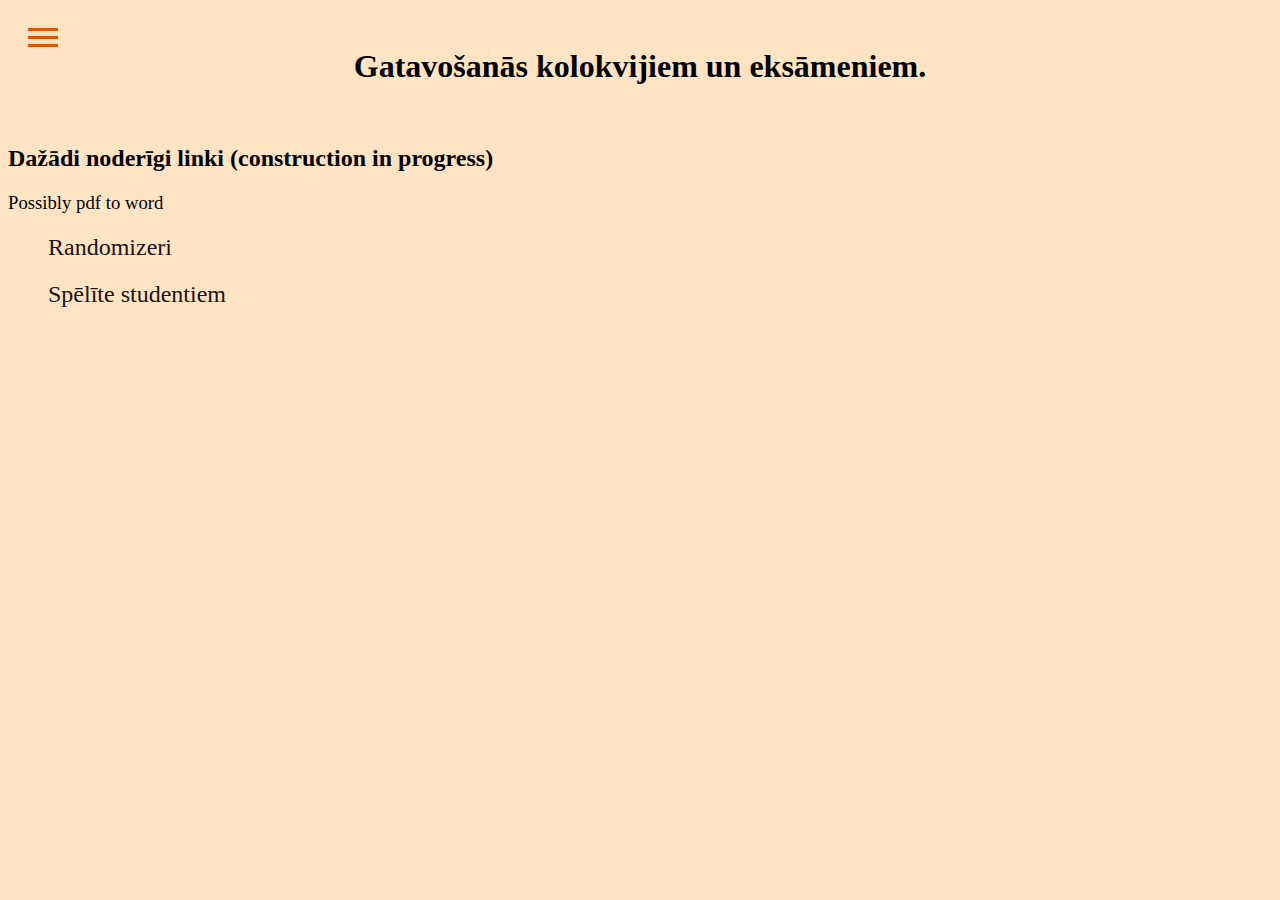
<file: index.html>
<!DOCTYPE html>
<html lang="lv">
    <head> 
        
        <title> Sākums </title> 
        <style> 
            h1{text-align: center;} 
        </style> 
    </head> 
    <head>
        <!-- Other head elements -->
        <link rel="icon" href="favicon.ico" type="image/x-icon">
        <!-- Additional head elements -->
    </head>
    
    <meta charset="UTF-8">
    <meta name="viewport" content="width=device-width, initial-scale=1.0">
    <title>Collapsible Content</title>
    <style>

    </style>
</head>
<body>

<div class="stripes-container" onclick="toggleSidebar()">
    <div class="stripe" id="top-stripe"></div>
    <div class="stripe middle" id="middle-stripe"></div>
    <div class="stripe bottom" id="bottom-stripe"></div>
</div>

<div class="sidebar" id="sidebar">
    <div class="content">
        <!-- Your content here -->
        <br>
        <br>
        <a href="index.html">Sākums</a>
        <br>
        <a href="anatomija.html">Anatomijas kolokvijiem</a>
        <br>
        <a href="histologija.html">Histoloģijas kolokvijiem</a>
        <br>
        <a href="randomizeri.html">Randomizeri</a>
    </div>
</div>

<script>
    var sidebar = document.getElementById('sidebar');
    var stripesContainer = document.querySelector('.stripes-container');
    var topStripe = document.getElementById('top-stripe');
    var middleStripe = document.getElementById('middle-stripe');
    var bottomStripe = document.getElementById('bottom-stripe');

    var isCollapsed = true;

    function toggleSidebar() {
        if (isCollapsed) {
            sidebar.style.left = '0';
            isCollapsed = false;
        } else {
            sidebar.style.left = '-300px';
            isCollapsed = true;
        }
        topStripe.classList.toggle('collapsed');
        middleStripe.classList.toggle('collapsed');
        bottomStripe.classList.toggle('collapsed');
        
        // Toggle expanded class on stripes container
        stripesContainer.classList.toggle('expanded', !isCollapsed);
    }
</script>
<title>kolokvijiem</title>
<link rel="stylesheet" href="styles.css">
<body> 
        <h1><span style="font-weight: bold;">Gatavošanās kolokvijiem un eksāmeniem.</span></h1> 
    </body> 
<br>
<body>
    <h2><span style="font-weight: bold;">Dažādi noderīgi linki (construction in progress)</span></h2>
    <h3>Possibly pdf to word</h3>
    <nav>
        <ul>
            <lin><h2><span style="font-weight: bold;"><a href="randomizeri.html">Randomizeri</a></span></h2></lin>
            <lin><h2><span style="font-weight: bold;"><a href="pacman.html">Spēlīte studentiem</a></span></h2></lin>
        </ul>
    </nav>
</body>    
</html>
</file>
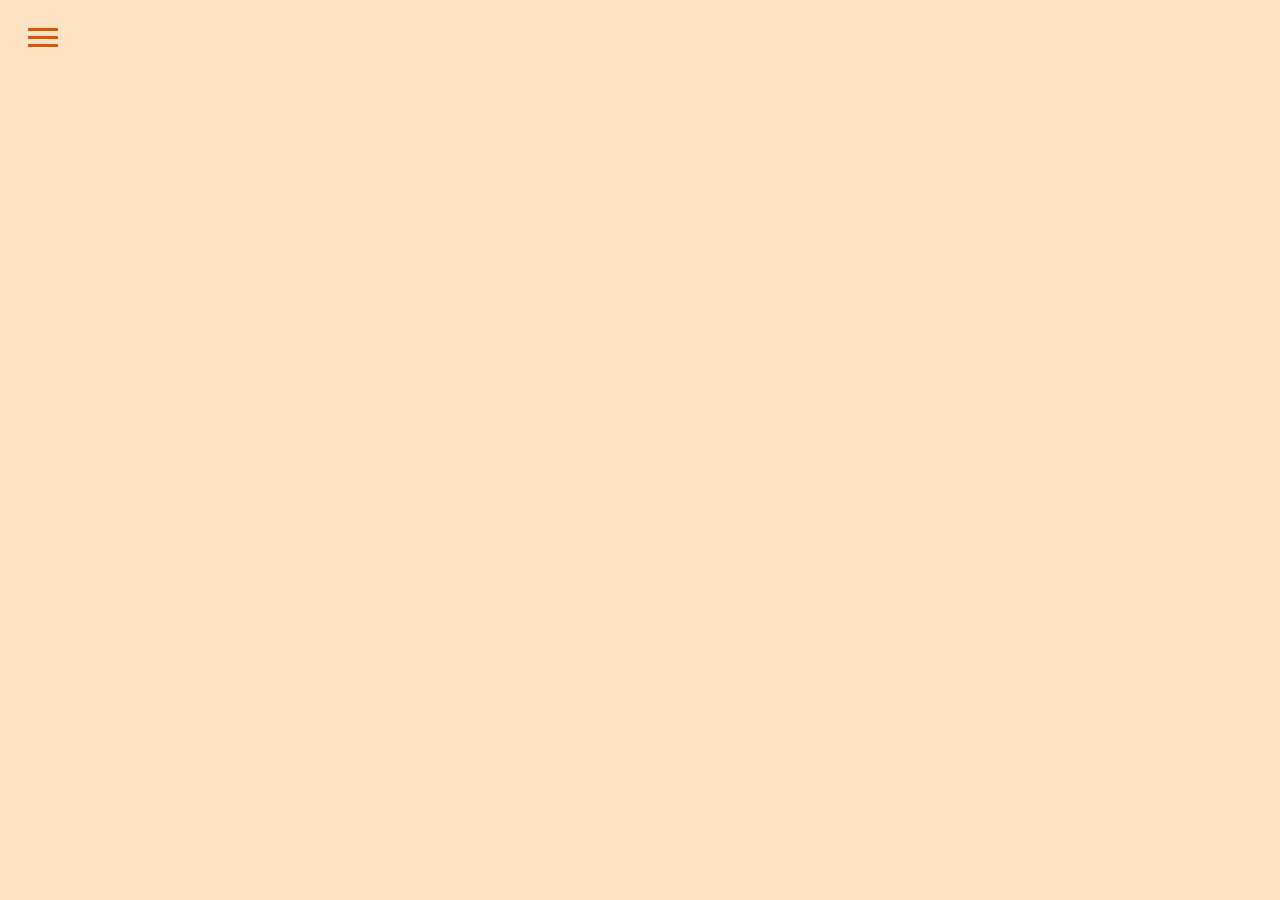
<file: histologija.html>
<!DOCTYPE html>
<html lang="lv">
    <head> 
        <title>Histoloģija</title> 
        <style> 
            h1{text-align: center;} 
        </style> 
    </head> 
    
    <meta charset="UTF-8">
    <meta name="viewport" content="width=device-width, initial-scale=1.0">
    <title>Collapsible Content</title>
    <style>

    </style>
</head>
<body>

<div class="stripes-container" onclick="toggleSidebar()">
    <div class="stripe" id="top-stripe"></div>
    <div class="stripe middle" id="middle-stripe"></div>
    <div class="stripe bottom" id="bottom-stripe"></div>
</div>

<div class="sidebar" id="sidebar">
    <div class="content">
        <!-- Your content here -->
        <br>
        <br>
        <a href="index.html">Sākums</a>
        <br>
        <a href="anatomija.html">Anatomijas kolokvijiem</a>
        <br>
        <a href="histologija.html">Histoloģijas kolokvijiem</a>
        <br>
        <a href="randomizeri.html">Randomizeri</a>
    </div>
</div>

<script>
    var sidebar = document.getElementById('sidebar');
    var stripesContainer = document.querySelector('.stripes-container');
    var topStripe = document.getElementById('top-stripe');
    var middleStripe = document.getElementById('middle-stripe');
    var bottomStripe = document.getElementById('bottom-stripe');

    var isCollapsed = true;

    function toggleSidebar() {
        if (isCollapsed) {
            sidebar.style.left = '0';
            isCollapsed = false;
        } else {
            sidebar.style.left = '-300px';
            isCollapsed = true;
        }
        topStripe.classList.toggle('collapsed');
        middleStripe.classList.toggle('collapsed');
        bottomStripe.classList.toggle('collapsed');
        
        // Toggle expanded class on stripes container
        stripesContainer.classList.toggle('expanded', !isCollapsed);
    }
</script>
<title>kolokvijiem</title>
<link rel="stylesheet" href="styles.css
"> 
</html>
</file>
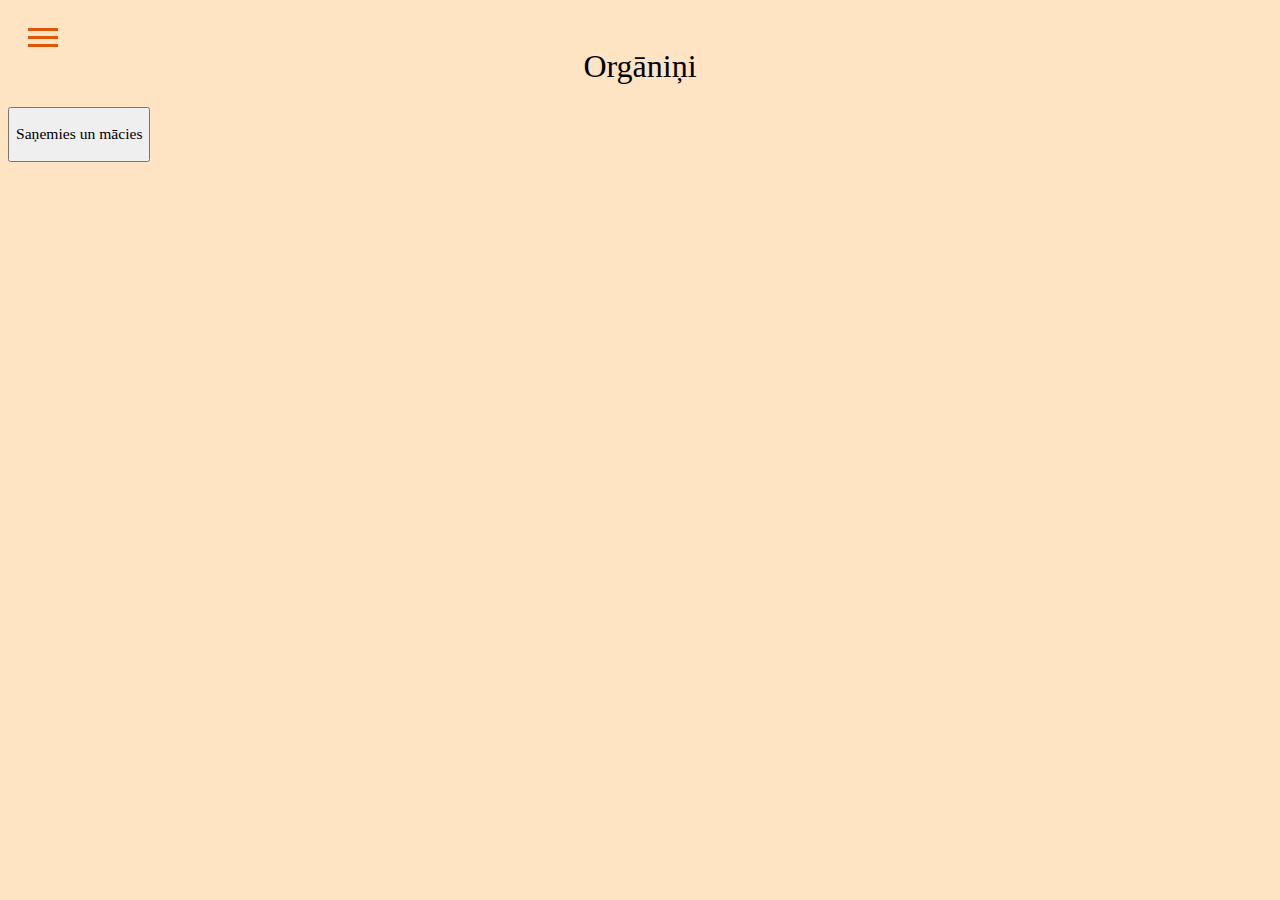
<file: randomizeranatomijaorgani.html>
<!DOCTYPE html>
<html lang="lv">
    <head> 
        <title>Histoloģija</title> 
        <style> 
            h1{text-align: center;} 
        </style> 
    </head> 
    
    <meta charset="UTF-8">
    <meta name="viewport" content="width=device-width, initial-scale=1.0">
    <title>Collapsible Content</title>
    <style>

    </style>
</head>
<body>

<div class="stripes-container" onclick="toggleSidebar()">
    <div class="stripe" id="top-stripe"></div>
    <div class="stripe middle" id="middle-stripe"></div>
    <div class="stripe bottom" id="bottom-stripe"></div>
</div>

<div class="sidebar" id="sidebar">
    <div class="content">
        <!-- Your content here -->
        <br>
        <br>
        <a href="index.html">Sākums</a>
        <br>
        <a href="anatomija.html">Anatomijas kolokvijiem</a>
        <br>
        <a href="histologija.html">Histoloģijas kolokvijiem</a>
        <br>
        <a href="randomizeri.html">Randomizeri</a>
    </div>
</div>
<style>
    /* Style for the button */
    #random-terms-container button {
        margin-left: 40px; /* Adjust margin as needed */
        margin-top: 10px; /* Add top margin to create space */
        padding: 10px 20px; /* Add padding to increase button size */
        font-size: 24px; /*size of font*/
        background-color: #007bff; /* Default background color */
        color: #ffffff; /* Default text color */
        border: none;
        cursor: pointer;
    }    
    /* Style for the randomized terms container */
    #random-terms-container #random-terms {
        margin-left: 20px; /* Adjust margin as needed */
        margin-top: 10px; /* Add top margin to create space */
    }
</style>
<script>
    var sidebar = document.getElementById('sidebar');
    var stripesContainer = document.querySelector('.stripes-container');
    var topStripe = document.getElementById('top-stripe');
    var middleStripe = document.getElementById('middle-stripe');
    var bottomStripe = document.getElementById('bottom-stripe');

    var isCollapsed = true;

    function toggleSidebar() {
        if (isCollapsed) {
            sidebar.style.left = '0';
            isCollapsed = false;
        } else {
            sidebar.style.left = '-300px';
            isCollapsed = true;
        }
        topStripe.classList.toggle('collapsed');
        middleStripe.classList.toggle('collapsed');
        bottomStripe.classList.toggle('collapsed');
        
        // Toggle expanded class on stripes container
        stripesContainer.classList.toggle('expanded', !isCollapsed);
    }
    
</script>
    <title>Randomized Terms</title>
    <script>
        // Define an array of terms
        var terms = [

        "Glandula submandibularis",
        "Glandula sublingualis",
        "Glandula parotidea",
        "Ductus parotideus",
        "Vallecula epiglottica",
        "Tonsilla lingualis",
        "Palatum durum",
        "Palatum molle, velum palatinum",
        "Uvula",
        "Arcus palatoglossus",
        "Arcus palatopharyngeus",
        "Tonsilla palatina",
        "Pars nasalis pharyngis",
        "Fornix pharyngis",
        "Tonsilla pharyngealis",
        "Ostium pharyngeum tubae auditivae",
        "Pars oralis pharyngis",
        "Pars laryngea pharyngis",
        "Aditus laryngis",
        "Ostium oesophageum",
        "Oesophagus",
        "Curvatura major",
        "Curvatura minor",
        "Ostium cardiacum",
        "Pars cardiaca",
        "Fundus gastricus",
        "Corpus gastricum",
        "Pars pylorica",
        "Ostium pyloricum",
        "Plicae gastricae",
        "M. sphincter pyloricus",
        "Plicae circulares",
        "Pars superior duodeni",
        "Pars descendens duodeni",
        "Papilla duodeni major",
        "Pars horizontalis, pars ascendens duodeni",
        "Flexura duodenojejunalis",
        "Ostium ileale",
        "Haustrae coli",
        "Plicae semilunares",
        "Appendices omentales",
        "Taenia omentalis",
        "Ampulla recti",
        "Canalis analis",
        "Anus",
        "Hepar (facies diaphragmatica, facies visceralis)",
        "Area nuda",
        "Lig. falciforme hepatis",
        "Fossa vesicae biliaris",
        "Sulcus v. cavae, v. cava inferior",
        "Porta hepatis",
        "Ductus hepaticus communis",
        "V. portae, a. hepatica propria",
        "Vesica biliaris (fundus, corpus, collum vesicae biliaris)",
        "Ductus cysticus",
        "Ductus choledochus",
        "Caput pancreatis",
        "Corpus et cauda pancreatis",
        "Excavatio rectouterina",
        "Excavatio vesicouterina",
        "Excavatio rectovesicalis",
        "Splen (facies diaphragmatica, visceralis)",
        "Hilum splenicum",
        "Auricula dextra, sinistra",
        "Sulcus interventricularis anterior, posterior",
        "Sulcus coronarius",
        "Apex cordis",
        "Ostium venae cavae superioris",
        "Ostium venae cavae inferioris",
        "Ostium sinus coronarii",
        "Fossa ovalis, limbus fossae ovalis",
        "Mm. pectinati",
        "Ostium atrioventriculare dextrum, sinistrum",
        "Ostium trunci pulmonalis",
        "Ostium aortae",
        "Valva tricuspidalis",
        "Conus arteriosus",
        "Truncus pulmonalis",
        "Valva trunci pulmonalis",
        "Musculi papillares",
        "Valva aortae",
        "Valva atrioventricularis sinistra s. mitralis",
        "Ostia venarum pulmonalium",
        "Vv. pulmonales",
        "Cavitas nasi",
        "Concha nasalis superior",
        "Concha nasalis media",
        "Concha nasalis inferior",
        "Meatus nasi medius",
        "Meatus nasi inferior",
        "Meatus nasopharyngeus",
        "Pars olfactoria, respiratoria",
        "Choanae",
        "Sinus frontalis, sphenodalis, maxillaris",
        "Membrana thyrohyoidea",
        "Lig. cricothyroideum medianum",
        "Lig. cricotracheale",
        "Art. cricothyroidea",
        "Art. cricoarytenoidea",
        "Aditus laryngis",
        "Vestibulum laryngis",
        "Plica aryepiglottica",
        "Plica vocalis, rima vocalis",
        "M. vocalis, m. cricothyroideus",
        "Plica vestibularis, rima vestibuli",
        "Glottis, ventriculus laryngis",
        "Cavitas infraglottica",
        "Bifurcatio tracheae",
        "Bronchus principalis dexter et sinister",
        "Basis pulmonis",
        "Apex pulmonis",
        "Facies costalis pulmonis (pars vertebralis)",
        "Facies mediastinalis pulmonis",
        "Facies diaphragmatica pulmonis",
        "Margo anterior pulmonis",
        "Margo inferior pulmonis",
        "Hilum pulmonis",
        "Radix pulmonis",
        "Recessus costodiaphragmaticus",
        "Mediastinum superius",
        "Mediastinum posterius",
        "Hilum renale",
        "Cortex renalis",
        "Pyramis renalis",
        "Papilla renalis",
        "Columnae renales",
        "Sinus renalis",
        "Pelvis renis",
        "Calyx renalis major",
        "Calyx renalis minor",
        "Ureter (dexter, sinister)",
        "Fundus vesicae",
        "Testis",
        "Epididymis",
        "Ductus deferens, ampulla ductus deferentis",
        "Vesicula seminalis",
        "Ductus ejaculatorius",
        "Funiculus spermaticus",
        "Prostata (basis, apex prostatae)",
        "Radix, corpus, glans penis",
        "Corpora cavernosa penis",
        "Corpus spongiosus penis",
        "Pars spongiosa urethrae, fossa navicularis urethrae",
        "Pars prostatica, pars membranacea urethrae",
        "Ostium urethrae externum",
        "Scrotum",
        "M. ischiocavernosus",
        "M. bulbospongiosus",
        "M. levator ani",
        "M. sphincter ani externus",
        "M. transversus perinei profundus",
        "Ovarium",
        "Extremitas tubaria, uterina",
        "Lig. ovarii proprium",
        "Lig. suspensorium ovarii",
        "Tuba uterina",
        "Infundibulum tubae uterinae",
        "Corpus uteri",
        "Fundus uteri",
        "Cervix uteri (portio vaginalis, supravaginalis cervicis)",
        "Ostium uteri",
        "Cavitas uteri",
        "Canalis cervicis uteri, plicae palmatae",
        "Lig. latum uteri",
        "Lig. teres uteri",
        "Vagina, rugae vaginales",
        "Fornix vaginae, pars posterior, anterior, laterales",
        "Labia majora pudendi",
        "Labia minora pudendi",
        "Vestibulum vaginae",
        "Clitoris (crura, corpus, glans clitoridis)",
        "Ostium vaginae",
        "Ostium urethrae externum",
        "Vestibulum oris",
        "Frenulum labii superioris, inferioris",
        "Dorsum linguae",
        "Apex, corpus, radix linguae",
        "Plica glossoepiglotica mediana",
        "Plica glossoepiglotica lateralis",
        "Fossa tonsillaris",
        "Torus tubarius",
        "Recessus pharyngeus",
        "Incisura angularis",
        "Incisura cardialis",
        "Antrum pyloricum",
        "Canalis pyloricus",
        "Jejunum",
        "Ileum",
        "Caecum",
        "Appendix vermiformis",
        "Colon ascendens",
        "Flexura coli dextra",
        "Colon transversum",
        "Flexura coli sinistra",
        "Colon descendens",
        "Colon sigmoideum",
        "Rectum",
        "Columnae anales, sinus anales",
        "Lig. coronarium hepatis",
        "Mesenterium intestinale",
        "Mesocolon transversum",
        "Recessus subphrenicus",
        "Recessus subhepaticus",
        "Facies pulmonalis",
        "Facies sternocostalis",
        "Facies diaphragmatica",
        "Margo dexter cordis",
        "Sinus venarum cavarum",
        "Septum interventriculare",
        "Radix, dorsum, apex, alae nasi",
        "Nares",
        "Vestibulum nasi",
        "Cartilago thyroidea",
        "Cartilago cricoidea",
        "Cartilago arytenoidea",
        "Epiglottis",
        "Lig. vocale",
        "Cartilagines tracheales",
        "Ligg. anularia tracheae",
        "Paries membranaceus tracheae",
        "Lingula pulmonis sinistri",
        "Incisura cardiaca pulmonis sinistri",
        "Margo lateralis, medialis renis",
        "Sulcus dorsalis, urethralis penis",
        "Ampulla tubae uterinae",
        "Isthmus tubae uterinae",
        "Facies vesicalis, intestinalis uteri",
        "Sulcus nasolabialis",
        "Philtrum",
        "Sulcus mentolabialis",
        "Corona dentis",
        "Radix dentis",
        "Cervix dentis",
        "Dentes incisivi",
        "Dentes canini",
        "Dentes premolares",
        "Dentes molares",
        "Papillae fungiformes",
        "Papillae vallatae",
        "Papillae foliatae",
        "Frenulum linguae",
        "Recessus piriformis",
        "Plicae transversae recti",
        "Margo inferior hepatis",
        "Lobus dexter hepatis",
        "Lobus sinister hepatis",
        "Lobus quadratus",
        "Lobus caudatus",
        "Fissura lig. teretis",
        "Lig. teres hepatis",
        "Fissura lig. venosi",
        "Omentum majus",
        "Foramen omentale",
        "Recessus ileocaecalis superior, inferior",
        "Recessus duodenojejunalis",
        "Trabeculae carneae",
        "Chordae tendineae",
        "Lobus superior pulmonis (dextri, sinistri)",
        "Lobus medius pulmonis dextri",
        "Lobus inferior pulmonis (dextri, sinistri)",
        "Fissura obliqua pulmonis",
        "Fissura horizontalis pulmonis dextri",
        "Apex vesicae",
        "Corpus vesicae",
        "Plica interureterica, plicae vesicales",

            // Add more terms as needed
        ];

        // Function to shuffle array elements (Fisher-Yates shuffle algorithm)
        function shuffle(array) {
            for (var i = array.length - 1; i > 0; i--) {
                var j = Math.floor(Math.random() * (i + 1));
                var temp = array[i];
                array[i] = array[j];
                array[j] = temp;
            }
            return array;
        }

        // Function to display random terms
        function displayRandomTerms() {
            var shuffledTerms = shuffle(terms);
            var output = "<ul>";
            for (var i = 0; i < 10; i++) {
                output += "<li>" + shuffledTerms[i] + "</li>";
            }
            output += "</ul>";
            document.getElementById("random-terms").innerHTML = output;
        }
    </script>
</head>
<body>
    <h1>Orgāniņi</h1>
    <button onclick="displayRandomTerms()"><h3>Saņemies un mācies</h3></button>
    <div id="random-terms"></div>
</body>
<title>kolokvijiem</title>
<link rel="stylesheet" href="styles.css">
</html>
</file>
<file: styles.css>
*{
    font-family:'Times New Roman';
    font-weight: 500;
}
body{
    background-color: bisque;
}
body {
    margin: 5;
    padding: 0;
    font-family: 'Times New Roman';
    overflow-x: hidden; /* Hide horizontal scrollbar */
}

.sidebar {
    position: fixed;
    top: 0;
    left: -300px; /* Initial position off the screen */
    width: 300px;
    height: 100vh;
    background: #f3b369ef;
    color: white;
    transition: left 0.15s ease;
    z-index: 1; /* Ensure sidebar is above other content */
    overflow-y: auto; /* Enable scrolling if content exceeds height */
}

.content {
    padding: 20px;
}

.stripes-container {
    position:relative;
    z-index: 2; /* Ensure stripes are above sidebar */
    cursor: pointer;
    width: 30px; /* Width of the extended clickable area */
    height: 80%;
    display: flex;
    flex-direction: column;
    justify-content: center;
    padding-left: 20px; /* Ensure stripes are visible */
    top: 20px; /* Adjusted position for lower stripes */
}

.stripe {
    width: 30px;
    height: 3px;
    background: rgb(222, 85, 6); /* Changed stripe color to red */
    transition: left 0.3s ease;
}

.stripe:not(:last-child) {
    margin-bottom: 5px;
}

.stripe.middle {
    top: 7px;
}

.stripe.bottom {
    top: 14px;
}



/* Link styles */
a {
    color: #211212;
    text-decoration: none;
}

a:hover {
    text-decoration: underline;
}

/* Additional styles for positioning stripes */
.stripes-container.expanded {
    top: 0; /* Adjusted position for top stripes */
    left: calc(100% - -250px); /* Move to the right side of the sidebar */
    padding-left: 0; /* Adjust padding to align stripes */
    width: auto; /* Allow width to adjust */
    height: auto; /* Allow height to adjust */
    transform: translateX(-100%); /* Move container outside the viewport */
    padding-top: 20px; /* Adjust padding to center vertically */
}
.expanded-sidebar-body {
    overflow:visible;
}
</file>
